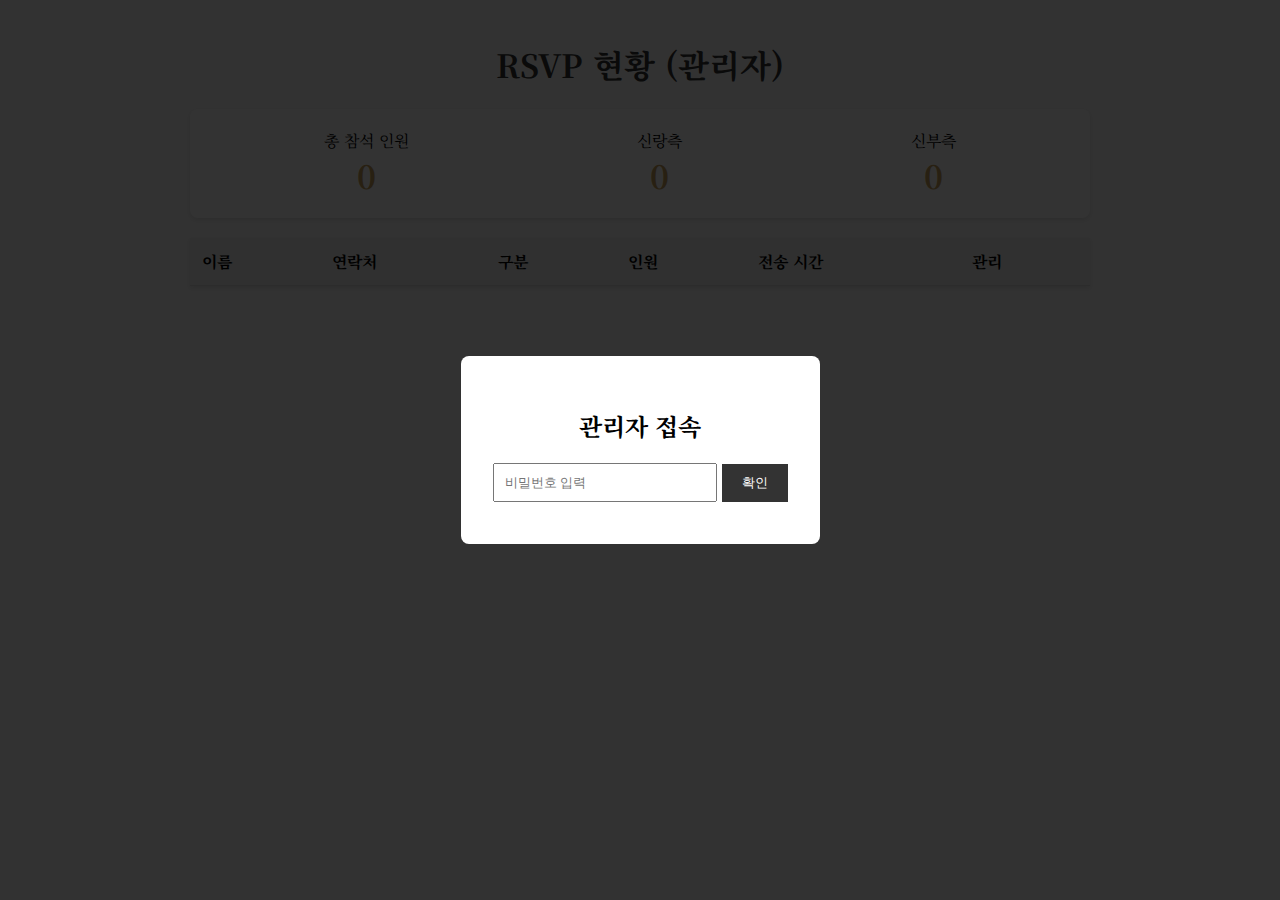
<file: admin.html>
<!DOCTYPE html>
<html lang="ko">

<head>
    <meta charset="UTF-8">
    <meta name="viewport" content="width=device-width, initial-scale=1.0">
    <title>청첩장 RSVP 관리자 페이지</title>
    <link href="https://fonts.googleapis.com/css2?family=Noto+Serif+KR:wght@300;400;600&display=swap" rel="stylesheet">
    <style>
        body {
            font-family: 'Noto Serif KR', serif;
            background-color: #f9f9f9;
            padding: 20px;
            max-width: 900px;
            margin: 0 auto;
        }

        h1 {
            text-align: center;
            color: #333;
        }

        .dashboard {
            display: flex;
            justify-content: space-around;
            background: white;
            padding: 20px;
            border-radius: 8px;
            box-shadow: 0 2px 5px rgba(0, 0, 0, 0.1);
            margin-bottom: 20px;
        }

        .stat-box {
            text-align: center;
        }

        .stat-number {
            font-size: 2rem;
            font-weight: bold;
            color: #C5A059;
        }

        table {
            width: 100%;
            border-collapse: collapse;
            background: white;
            box-shadow: 0 2px 5px rgba(0, 0, 0, 0.1);
        }

        th,
        td {
            padding: 12px;
            text-align: left;
            border-bottom: 1px solid #ddd;
        }

        th {
            background-color: #f1f1f1;
        }

        .action-btn {
            padding: 4px 8px;
            margin: 0 2px;
            border-radius: 4px;
            border: 1px solid #ddd;
            cursor: pointer;
            font-size: 0.8rem;
        }

        .btn-edit {
            background-color: #e3f2fd;
            color: #1565c0;
        }

        .btn-del {
            background-color: #ffebee;
            color: #c62828;
        }

        /* Login Modal */
        #login-modal {
            position: fixed;
            top: 0;
            left: 0;
            right: 0;
            bottom: 0;
            background: rgba(0, 0, 0, 0.8);
            display: flex;
            justify-content: center;
            align-items: center;
            z-index: 1000;
        }

        .login-box {
            background: white;
            padding: 2rem;
            border-radius: 8px;
            text-align: center;
        }

        input[type="password"] {
            padding: 10px;
            margin-bottom: 10px;
            width: 200px;
        }

        button {
            padding: 10px 20px;
            background-color: #333;
            color: white;
            border: none;
            cursor: pointer;
        }
    </style>
</head>

<body>

    <div id="login-modal">
        <div class="login-box">
            <h2>관리자 접속</h2>
            <input type="password" id="admin-password" placeholder="비밀번호 입력">
            <button onclick="checkLogin()">확인</button>
        </div>
    </div>

    <h1>RSVP 현황 (관리자)</h1>

    <div class="dashboard">
        <div class="stat-box">
            <div>총 참석 인원</div>
            <div class="stat-number" id="total-count">0</div>
        </div>
        <div class="stat-box">
            <div>신랑측</div>
            <div class="stat-number" id="groom-count">0</div>
        </div>
        <div class="stat-box">
            <div>신부측</div>
            <div class="stat-number" id="bride-count">0</div>
        </div>
    </div>

    <table>
        <thead>
            <tr>
                <th>이름</th>
                <th>연락처</th>
                <th>구분</th>
                <th>인원</th>
                <th>전송 시간</th>
                <th>관리</th>
            </tr>
        </thead>
        <tbody id="rsvp-list">
            <!-- Data rows will be inserted here -->
        </tbody>
    </table>

    <!-- Confirm Modal -->
    <div id="confirm-modal"
        style="display:none; position:fixed; top:0; left:0; right:0; bottom:0; background:rgba(0,0,0,0.5); z-index:3000; justify-content:center; align-items:center;">
        <div style="background:white; padding:2rem; border-radius:8px; text-align:center; min-width:300px;">
            <p id="confirm-message" style="margin-bottom:1.5rem;">확인하시겠습니까?</p>
            <div>
                <button id="btn-confirm-yes"
                    style="background:#333; color:white; border:none; padding:8px 16px; margin-right:10px; border-radius:4px;">확인</button>
                <button id="btn-confirm-no"
                    style="background:#ddd; color:#333; border:none; padding:8px 16px; border-radius:4px;">취소</button>
            </div>
        </div>
    </div>

    <!-- Edit Count Modal -->
    <div id="edit-count-modal"
        style="display:none; position:fixed; top:0; left:0; right:0; bottom:0; background:rgba(0,0,0,0.5); z-index:3000; justify-content:center; align-items:center;">
        <div style="background:white; padding:2rem; border-radius:8px; text-align:center; min-width:300px;">
            <h3 style="margin-top:0; margin-bottom:1rem;">참석 인원 수정</h3>
            <p style="margin-bottom:1rem;"><span id="edit-target-name" style="font-weight:bold;"></span>님</p>
            <input type="number" id="new-count-input" min="0"
                style="padding:8px; width:80px; text-align:center; margin-bottom:1.5rem; border:1px solid #ddd; border-radius:4px; font-size:1rem;">
            <div>
                <button id="btn-edit-confirm"
                    style="background:#1565c0; color:white; border:none; padding:8px 16px; margin-right:10px; border-radius:4px;">저장</button>
                <button id="btn-edit-cancel"
                    style="background:#ddd; color:#333; border:none; padding:8px 16px; border-radius:4px;">취소</button>
            </div>
        </div>
    </div>

    <script type="module">
        import { db } from './firebase-config.js';
        import { collection, query, orderBy, onSnapshot, doc, deleteDoc, updateDoc } from "https://www.gstatic.com/firebasejs/10.7.1/firebase-firestore.js";

        // Simple password check
        window.checkLogin = () => {
            const pw = document.getElementById('admin-password').value;
            if (pw === '1225') {
                document.getElementById('login-modal').style.display = 'none';
                loadData();
            } else {
                alert('비밀번호가 틀렸습니다.');
            }
        };

        // Support Enter key for login
        document.getElementById('admin-password').addEventListener('keypress', (e) => {
            if (e.key === 'Enter') checkLogin();
        });

        function loadData() {
            const q = query(collection(db, "rsvps"), orderBy("timestamp", "desc"));

            onSnapshot(q, (snapshot) => {
                const tbody = document.getElementById('rsvp-list');
                tbody.innerHTML = '';

                let total = 0;
                let groom = 0;
                let bride = 0;

                snapshot.forEach((docSnap) => {
                    const data = docSnap.data();
                    const count = data.count || 0;
                    total += count;
                    if (data.side === 'groom') groom += count;
                    else if (data.side === 'bride') bride += count;

                    const date = data.timestamp ? data.timestamp.toDate().toLocaleString() : '';
                    const phone = data.phone || '-';

                    // Create row
                    const tr = document.createElement('tr');
                    tr.innerHTML = `
                        <td>${data.name}</td>
                        <td>${phone}</td>
                        <td>${data.side === 'groom' ? '신랑측' : '신부측'}</td>
                        <td>${count}명</td>
                        <td>${date}</td>
                        <td>
                            <button class="action-btn btn-edit">수정</button>
                            <button class="action-btn btn-del">삭제</button>
                        </td>
                    `;

                    // Attach event listeners for Admin actions
                    const editBtn = tr.querySelector('.btn-edit');
                    const delBtn = tr.querySelector('.btn-del');

                    editBtn.addEventListener('click', (e) => {
                        window.adminEdit(docSnap.id, data);
                    });

                    delBtn.addEventListener('click', (e) => {
                        if (window.adminDelete) {
                            window.adminDelete(docSnap.id).catch(err => console.error('Error in administrative delete:', err));
                        }
                    });

                    tbody.appendChild(tr);
                });

                document.getElementById('total-count').innerText = total;
                document.getElementById('groom-count').innerText = groom;
                document.getElementById('bride-count').innerText = bride;
            });
        }

        // Custom Confirm for Admin
        window.showConfirm = (message) => {
            return new Promise((resolve) => {
                const modal = document.getElementById('confirm-modal');
                const msgEl = document.getElementById('confirm-message');
                const btnYes = document.getElementById('btn-confirm-yes');
                const btnNo = document.getElementById('btn-confirm-no');

                msgEl.innerText = message;
                modal.style.display = 'flex';

                const cleanup = () => {
                    modal.style.display = 'none';
                    btnYes.replaceWith(btnYes.cloneNode(true));
                    btnNo.replaceWith(btnNo.cloneNode(true));
                };

                document.getElementById('btn-confirm-yes').onclick = () => {
                    cleanup();
                    resolve(true);
                };

                document.getElementById('btn-confirm-no').onclick = () => {
                    cleanup();
                    resolve(false);
                };
            });
        };

        window.adminDelete = async (id) => {
            const confirmed = await showConfirm('이 항목을 정말 삭제하시겠습니까? (복구 불가)');
            if (confirmed) {
                await deleteDoc(doc(db, "rsvps", id));
            }
        };

            }
        };
    </script>
</body>

</html>
</file>
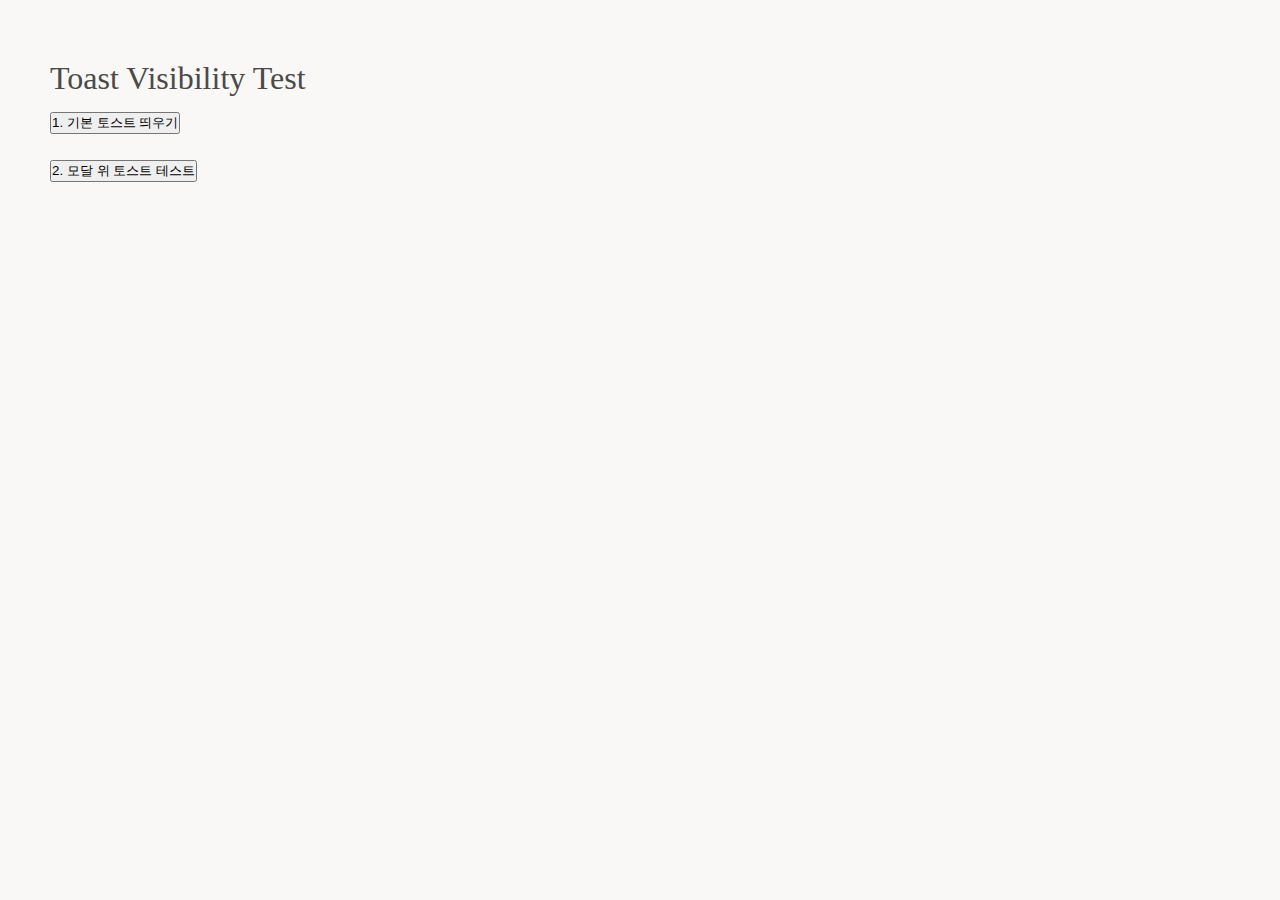
<file: test_toast.html>
<!DOCTYPE html>
<html lang="ko">

<head>
    <meta charset="UTF-8">
    <title>Toast Z-Index Test</title>
    <link rel="stylesheet" href="styles.css?v=3">
    <style>
        body {
            padding: 50px;
        }

        .test-box {
            margin-bottom: 20px;
        }
    </style>
</head>

<body>
    <h1>Toast Visibility Test</h1>

    <div class="test-box">
        <button onclick="showToast('기본 토스트 테스트')">1. 기본 토스트 띄우기</button>
    </div>

    <div class="test-box">
        <button onclick="openModalAndToast()">2. 모달 위 토스트 테스트</button>
    </div>

    <!-- Mock Modal -->
    <div id="edit-modal" class="modal">
        <div class="modal-content">
            <h3>모달이 열렸습니다</h3>
            <p>잠시 후 토스트가 떠야 합니다.</p>
            <button onclick="closeEditModal()">닫기</button>
        </div>
    </div>

    <div id="toast" class="toast">토스트 메시지</div>

    <script>
        function showToast(message = '테스트 메시지') {
            const toast = document.getElementById('toast');
            toast.innerText = message;
            toast.classList.add('show');
            setTimeout(() => {
                toast.classList.remove('show');
            }, 2000);
        }

        function openModalAndToast() {
            document.getElementById('edit-modal').classList.add('show');
            setTimeout(() => {
                showToast('모달 위 토스트 확인!');
            }, 1000);

            setTimeout(() => {
                document.getElementById('edit-modal').classList.remove('show');
            }, 3000);
        }

        function closeEditModal() {
            document.getElementById('edit-modal').classList.remove('show');
        }
    </script>
</body>

</html>
</file>
<file: styles.css>
:root {
    --color-bg: #F9F8F6;
    --color-text: #4A4A4A;
    --color-accent: #E6D3D3;
    /* Dusty Rose */
    --color-accent-dark: #Cbb0b0;
    --color-leaf: #DAE0D6;
    /* Sage Green */
    --color-gold: #C5A059;
    --font-kr: 'Noto Serif KR', serif;
    --font-en: 'Playfair Display', serif;
}

* {
    box-sizing: border-box;
    margin: 0;
    padding: 0;
}

body {
    background-color: var(--color-bg);
    color: var(--color-text);
    font-family: var(--font-kr);
    line-height: 1.8;
    overflow-x: hidden;
}

.container {
    max-width: 480px;
    /* Mobile width constraint */
    margin: 0 auto;
    background-color: #fff;
    min-height: 100vh;
    box-shadow: 0 0 20px rgba(0, 0, 0, 0.03);
    position: relative;
    overflow: hidden;
}

/* Typography */
h1,
h2,
h3 {
    font-family: var(--font-en);
    font-weight: 400;
}

section {
    padding: 4rem 1.5rem;
    text-align: center;
}

.section-title {
    font-size: 1.5rem;
    color: var(--color-gold);
    margin-bottom: 2rem;
    letter-spacing: 0.1em;
    text-transform: uppercase;
}

/* Animations */
.fade-in {
    opacity: 0;
    transform: translateY(30px);
    transition: opacity 1s ease-out, transform 1s ease-out;
}

.fade-in.visible {
    opacity: 1;
    transform: translateY(0);
}

/* Hero Section */
#hero {
    height: 100vh;
    display: flex;
    flex-direction: column;
    justify-content: center;
    align-items: center;
    background: linear-gradient(to bottom, rgba(255, 255, 255, 0.8), rgba(255, 255, 255, 0.4)), url('https://images.unsplash.com/photo-1515934751635-c81c6bc9a2d8?ixlib=rb-4.0.3&auto=format&fit=crop&w=800&q=80');
    /* Placeholder BG */
    background-size: cover;
    background-position: center;
    padding-top: 0;
}

.date-eng {
    font-family: var(--font-en);
    font-size: 0.9rem;
    letter-spacing: 0.2em;
    margin-bottom: 1.5rem;
    color: #666;
}

.names {
    display: flex;
    flex-direction: column;
    font-size: 3rem;
    line-height: 1.2;
    margin-bottom: 2rem;
    color: #2c2c2c;
}

.names .amp {
    font-size: 1.5rem;
    font-style: italic;
    color: var(--color-gold);
    margin: 0.5rem 0;
}

.korean-names {
    font-size: 1.1rem;
    margin-bottom: 2rem;
    color: #444;
}

.divider {
    color: #ccc;
    margin: 0 0.5rem;
    font-size: 0.8rem;
}

.location-info {
    font-size: 0.95rem;
    color: #555;
    letter-spacing: 0.05em;
}

.scroll-indicator {
    position: absolute;
    bottom: 30px;
    animation: bounce 2s infinite;
    opacity: 0.6;
    font-family: var(--font-en);
    font-size: 0.8rem;
    letter-spacing: 0.1em;
}

@keyframes bounce {

    0%,
    20%,
    50%,
    80%,
    100% {
        transform: translateY(0);
    }

    40% {
        transform: translateY(-10px);
    }

    60% {
        transform: translateY(-5px);
    }
}

/* Intro Section */
#intro {
    background-color: #fff;
}

.intro-text p {
    margin-bottom: 1.5rem;
    word-break: keep-all;
}

/* Gallery Section */
.gallery-grid {
    display: grid;
    grid-template-columns: repeat(2, 1fr);
    gap: 10px;
}

.gallery-item {
    aspect-ratio: 1;
    background-color: #eee;
    background-image: url('https://images.unsplash.com/photo-1519741497674-611481863552?ixlib=rb-4.0.3&auto=format&fit=crop&w=300&q=80');
    /* Temp Placeholder */
    background-size: cover;
    background-position: center;
    border-radius: 4px;
}

.gallery-item:nth-child(2n) {
    background-image: url('https://images.unsplash.com/photo-1511285560982-1351cdeb9821?ixlib=rb-4.0.3&auto=format&fit=crop&w=300&q=80');
}

/* Location Section */
.map-placeholder {
    width: 100%;
    height: 250px;
    background-color: #ddd;
    display: flex;
    justify-content: center;
    align-items: center;
    color: #888;
    margin-bottom: 1.5rem;
    border-radius: 8px;
}

.address-box {
    background-color: var(--color-bg);
    padding: 1.5rem;
    border-radius: 8px;
}

.venue-name {
    font-weight: 600;
    margin-bottom: 0.5rem;
}

.address-text {
    font-size: 0.9rem;
    color: #666;
    margin-bottom: 1rem;
}

.btn-copy {
    background-color: #fff;
    border: 1px solid #ddd;
    padding: 0.5rem 1rem;
    font-family: var(--font-kr);
    font-size: 0.8rem;
    cursor: pointer;
    border-radius: 20px;
    transition: all 0.3s;
}

.btn-copy:hover {
    background-color: #f0f0f0;
    border-color: #ccc;
}

/* Account Section */
.accordion-item {
    border-bottom: 1px solid #eee;
    text-align: left;
}

.accordion-item:first-child {
    border-top: 1px solid #eee;
}

.accordion-header {
    padding: 1rem 0.5rem;
    cursor: pointer;
    font-weight: 500;
    display: flex;
    justify-content: space-between;
    align-items: center;
}

.accordion-header::after {
    content: '+';
    color: var(--color-gold);
}

.accordion-content {
    padding: 1rem;
    background-color: #fafafa;
    display: none;
    /* JS will toggle this */
}

.accordion-content.active {
    display: block;
}

.account-row {
    display: flex;
    justify-content: space-between;
    align-items: center;
    font-size: 0.9rem;
}

.btn-copy-small {
    background: none;
    border: 1px solid #ddd;
    border-radius: 4px;
    padding: 2px 8px;
    font-size: 0.75rem;
    cursor: pointer;
}

/* RSVP Form */
#rsvp-form {
    display: flex;
    flex-direction: column;
    gap: 1rem;
    max-width: 320px;
    margin: 0 auto;
}

.form-group input,
.form-group select {
    width: 100%;
    padding: 12px;
    border: 1px solid #ddd;
    border-radius: 4px;
    font-family: var(--font-kr);
    font-size: 0.95rem;
    background-color: #fff;
}

.btn-submit {
    background-color: var(--color-accent);
    color: #4a3b3b;
    border: none;
    padding: 15px;
    border-radius: 4px;
    font-size: 1rem;
    cursor: pointer;
    margin-top: 1rem;
    transition: background-color 0.3s;
}

.btn-submit:hover {
    background-color: var(--color-accent-dark);
}

/* Footer */
footer {
    padding: 3rem 1rem;
    background-color: #f5f5f5;
    font-size: 0.8rem;
    color: #999;
}

/* Toast */
.toast {
    position: fixed;
    bottom: 30px;
    left: 50%;
    transform: translateX(-50%);
    background-color: rgba(0, 0, 0, 0.7);
    color: white;
    padding: 10px 20px;
    border-radius: 20px;
    font-size: 0.9rem;
    opacity: 0;
    transition: opacity 0.5s;
    pointer-events: none;
    z-index: 9999 !important;
}

.toast.show {
    opacity: 1;
}

/* Modify & Modal Styles */
.btn-modify-link {
    background: none;
    border: 1px solid #ddd;
    border-radius: 20px;
    padding: 8px 16px;
    color: #888;
    font-size: 0.8rem;
    cursor: pointer;
    font-family: var(--font-kr);
    margin-top: 20px;
    transition: all 0.2s;
}

.btn-modify-link:hover {
    border-color: #aaa;
    color: #666;
    background-color: #f9f9f9;
}

.modal {
    display: none;
    position: fixed;
    z-index: 2000;
    left: 0;
    top: 0;
    width: 100%;
    height: 100%;
    background-color: rgba(0, 0, 0, 0.5);
    align-items: center;
    justify-content: center;
    backdrop-filter: blur(3px);
    /* Blur effect */
}

.modal.show {
    display: flex;
}

#confirm-modal {
    z-index: 3000;
    /* Higher than edit modal (2000) */
}

.modal-content {
    background-color: #fff;
    padding: 2rem;
    border-radius: 8px;
    width: 90%;
    max-width: 350px;
    position: relative;
    text-align: center;
}

.close-modal {
    position: absolute;
    right: 15px;
    top: 10px;
    font-size: 1.5rem;
    cursor: pointer;
    color: #aaa;
}

.search-results {
    margin-top: 1rem;
    max-height: 200px;
    overflow-y: auto;
    text-align: left;
}

.search-item {
    padding: 10px;
    border-bottom: 1px solid #eee;
    cursor: pointer;
    display: flex;
    justify-content: space-between;
    align-items: center;
}

.search-item:hover {
    background-color: #f9f9f9;
}

.btn-row {
    display: flex;
    gap: 10px;
    margin-top: 1rem;
}

.btn-row button {
    flex: 1;
}

.btn-cancel {
    background-color: #e0e0e0;
    color: #555;
    border: none;
    padding: 15px;
    border-radius: 4px;
    font-size: 1rem;
    cursor: pointer;
    transition: background-color 0.3s;
}

.btn-cancel:hover {
    background-color: #d0d0d0;
}
</file>
